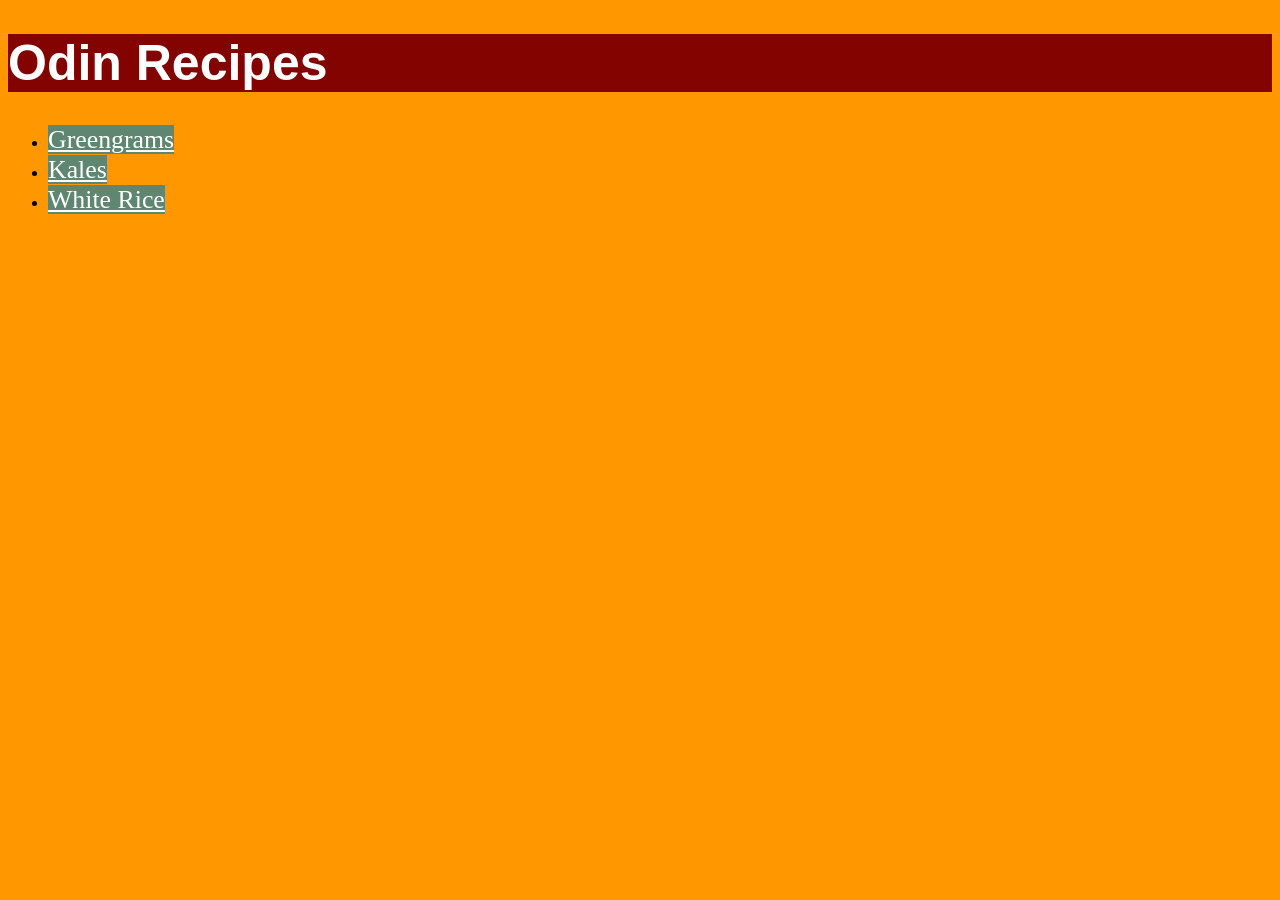
<file: index.html>
<!DOCTYPE html>
<html lang="en">
<head>
    <meta charset="utf-8">
    <title>Odin Recipes</title>
    <link rel="stylesheet" href="styles.css">
</head> 
<body>
  <div class="heading">
    <h1 class="page-name">Odin Recipes</h1>
  </div>

  <ul>
  <li><a class="item1" href="recipes/greengrams.html">Greengrams</a></li>
  <li><a href="recipes/kales.html">Kales</a></li>
  <li><a href="recipes/white-rice.html">White Rice</a></li> 
 </ul>
</body>     
</html>
</file>
<file: styles.css>
.page-name {
 color:white;
 background-color: #820300;
 font-family: Arial, Helvetica, sans-serif;
 font-size: 50px;
 /*Used the fonts provided on https://www.w3schools.com/Css/css_font.asp
 on the table.
 
 Used the color pallette on
 https://colorhunt.co/palette/5f8670ff9800b80000820300
 */

}
* {
    background-color: #FF9800;
}
a {
    background-color: #5F8670;
    color:white;
    font-size: 25.82px;

    /*we used the anchor element to style the name Greengrams*/
}
</file>
